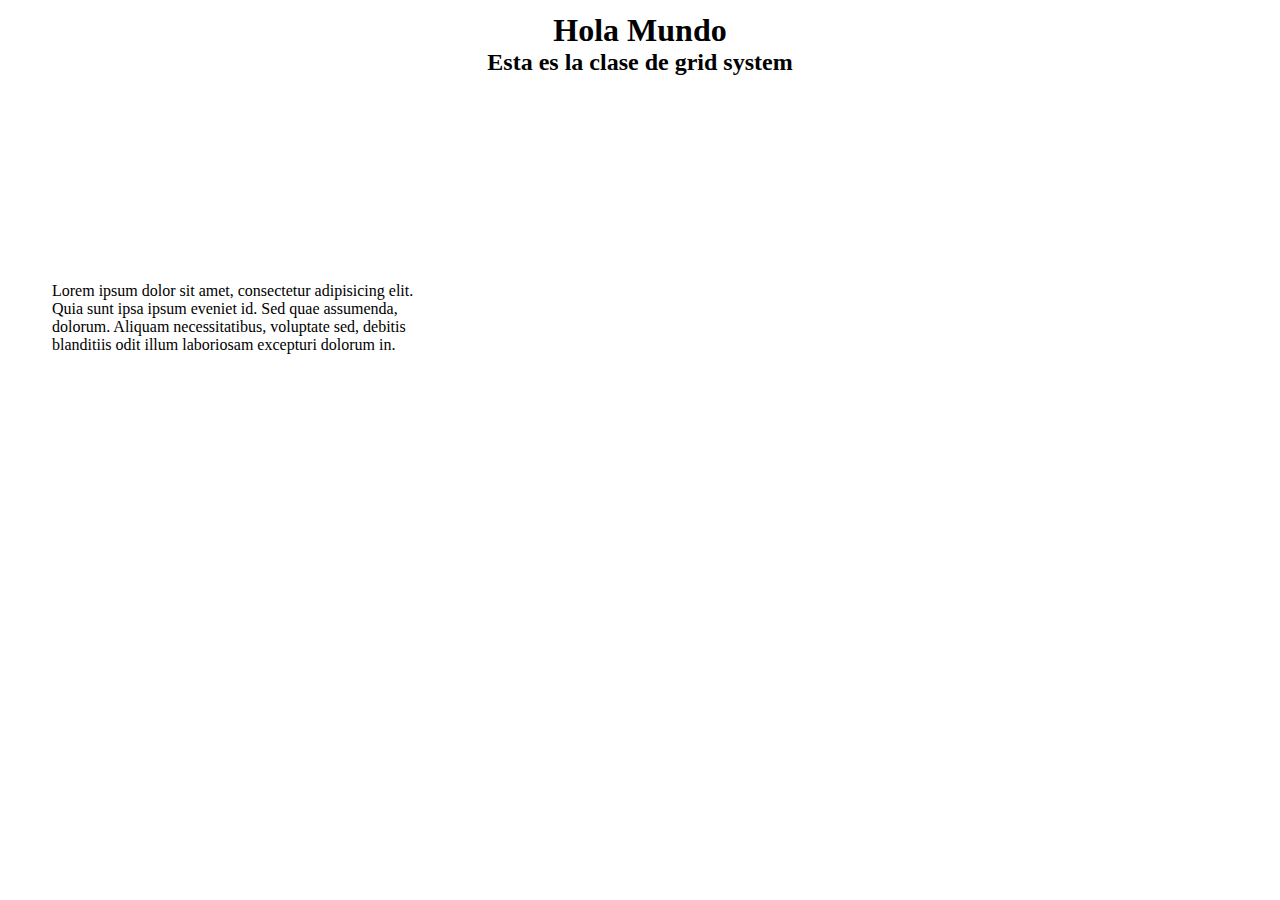
<file: ejemplo2.html>
<!DOCTYPE html>
<html>
<head>
	<meta charset="utf-8">
	<title>Grid System</title>
	<link rel="stylesheet" href="assets/css/grid.css">
	<link rel="stylesheet" href="assets/css/main.css">
</head>
<body>
	<header class="back">
		<div class="container">
			<div class="row">
				<div class="col-12">
					<h1>Hola Mundo</h1>
					<h2>Esta es la clase de grid system</h2>
				</div>
			</div>
		</div>
	</header>
		<div class="container">
		<div class="row">
			<div class="col-4">
				<p>Lorem ipsum dolor sit amet, consectetur adipisicing elit. Quia sunt ipsa ipsum eveniet id. Sed quae assumenda, dolorum. Aliquam necessitatibus, voluptate sed, debitis blanditiis odit illum laboriosam excepturi dolorum in.
				</p>
			</div>
		</div>
	</div>
</body>
</html>
</file>
<file: assets/css/grid.css>
*{
	box-sizing: border-box;
	margin: 0;
	padding: 0;
}

.container{
	width: 100%;
	max-width: 1200px;
	margin: 0px auto;
}

.row:before , .row:before{
	content: " ";
	display: table;
}

.row:after{
	clear: both;
}

[class*="col-"]{
	min-height: 7px;
	padding: 12px;
	float: left;
}

.col-1{
	
	/* (1 / 12) x 100 */
	width: 8.333333%;
}

.col-2{
	/* (2 / 12) x 100 */ 
	width: 16.666667%;
}

.col-3{
	/* (3 / 12) x 100 */
	width: 25%;
}

.col-4{
	/* (4 / 12) x 100 */
	width: 33.333333%;
}

.col-5{
	/* (5 / 12) x 100 */
	width: 41.666667 
}

.col-6{
	width: 50%;
}

.col-7{
	width: 58.333333%;
}

.col-8{
	width: 66.666666%;
}

.col-9{
	width: 75%;
}

.col-10{
	width: 83.333333%;
}

.col-11{
	width: 91.666667%;
}

.col-12{
	width: 100%;
}
.img-responsive{
	max-width: 100%;
	width: 100%;
}

.container2{
	width: 100%;
}

.gato1{
	width: 33.333333%;
}

.gato1 img{
	width: 60%;
	position: relative;
	margin-left: 20%;
	
}

.gato1 p{
	text-align: center;
}

.gato1 button{
    width: 80px;
    float: right;
    margin-top: 10px;
}

/* GATO 2 */

.gato2{
	width: 33.333333%;
}

.gato2 img{
	width: 60%;
	position: relative;
	margin-left: 20%;
	
}

.gato2 p{
	text-align: center;
}

.gato2 button{
    width: 80px;
    float: right;
    margin-top: 10px;
}

/* GATO 3 */ 

.gato3{
	width: 33.333333%;
}

.gato3 img{
	width: 60%;
	position: relative;
	margin-left: 20%;
	
}

.gato3 p{
	text-align: center;
}

.gato3 button{
    width: 80px;
    float: right;
    margin-top: 10px;
}
</file>
<file: assets/css/main.css>
.caja{
	background-color: #FF66FF;
}

header{
	text-align: center;
}

.back {
	background-image: url(http://lorempixel.com/output/cats-q-c-1200-800-3.jpg);
	background-repeat: no-repeat;
	background-size: cover;
	background-position: center;
	height: 270px;

}

.back .container{
	background-color: rgba(255,255,255, 0.5);
	position: relative;
	height: 200px;
	width: 91%;
}
</file>
